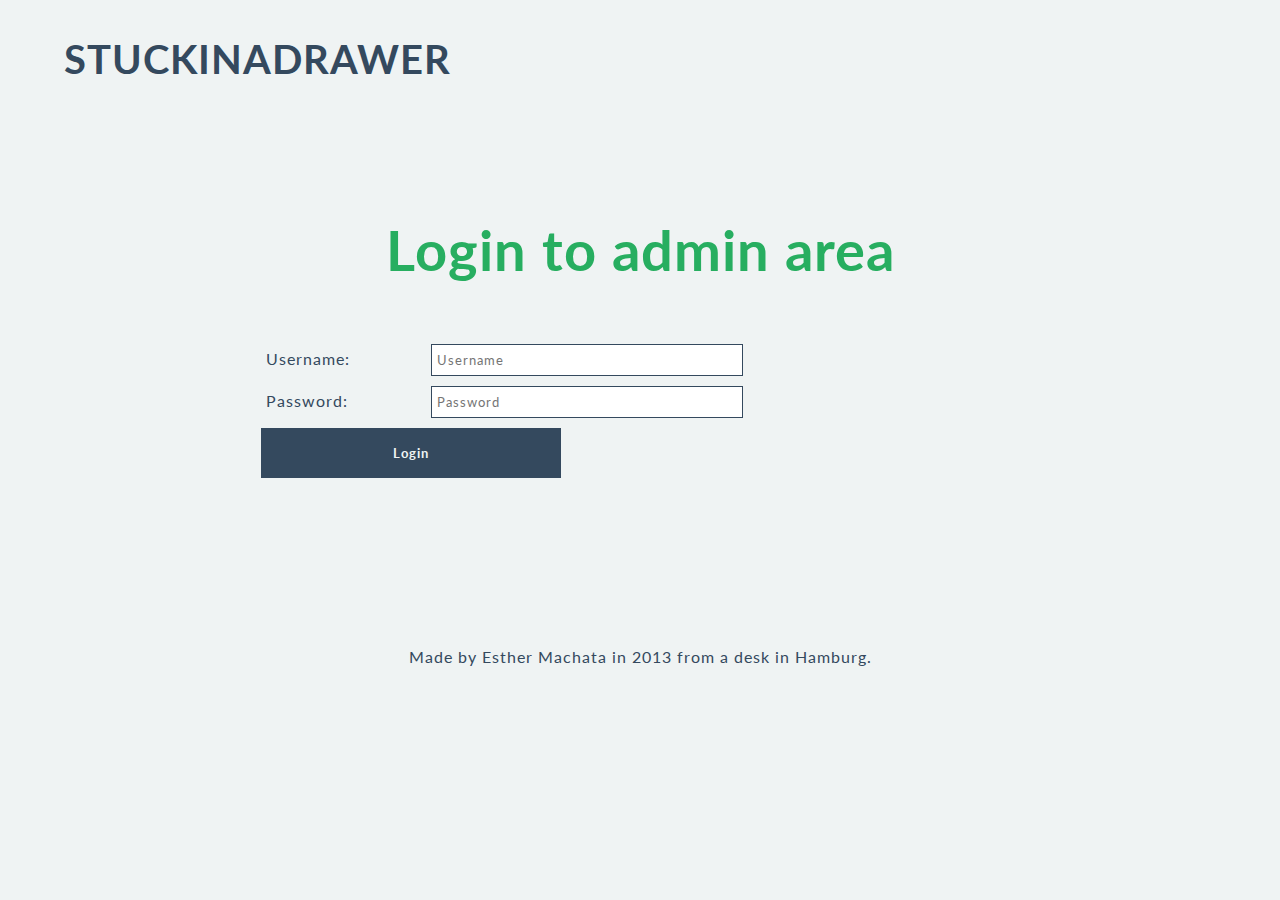
<file: admin/index.html>
<!DOCTYPE html>
<html lang="en">
<head>
    <title></title>
    <meta charset="utf-8">
    <link href="style.css" rel="stylesheet">
    <script src="http://code.jquery.com/jquery-1.10.1.min.js"></script>
    <script src="login.js"></script>
    <script src="../js/ajax.js"></script>
</head>
<body>

<header>
    <h1>stuckinadrawer</h1>

</header>

<section id="login">
    <h1>Login to admin area</h1>

    <form name="loginForm">
        <label>Username: </label><input name="username" placeholder="Username" required> <br>
        <label>Password: </label><input type="password" name="password" placeholder="Password" required> <br>
        <input type="button" value="Login" id="loginButton" onclick="submitLoginData();">
    </form>

</section>

<footer>Made by Esther Machata in 2013 from a desk in Hamburg.</footer>

</body>
</html>
</file>
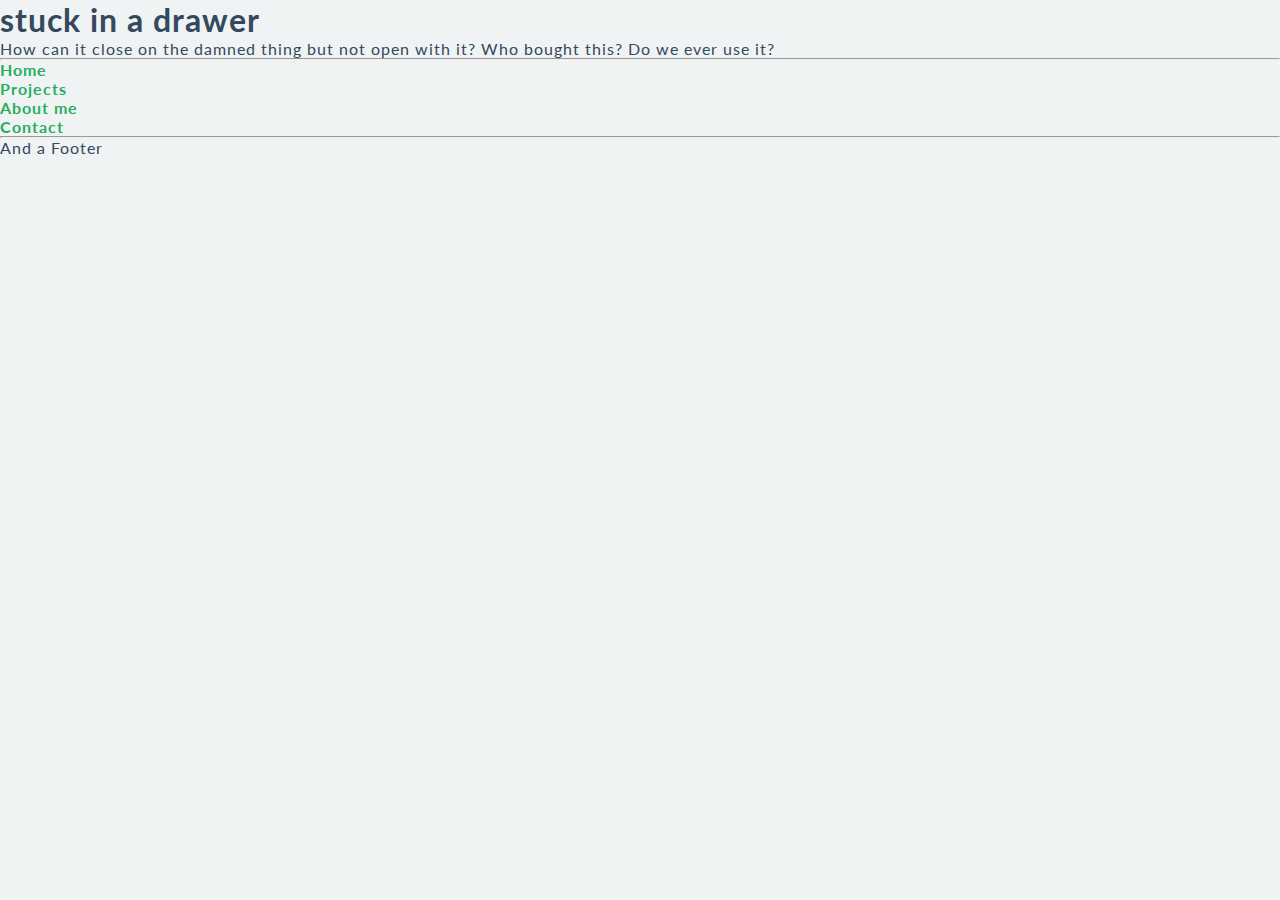
<file: index2.html>
<!DOCTYPE html>
<html lang="en">
<head>
    <meta charset="utf-8">
    <title>stuckinadrawer.com</title>
    <script src="http://code.jquery.com/jquery-1.10.1.min.js"></script>
    <link href='http://fonts.googleapis.com/css?family=Open+Sans:400,800' rel='stylesheet' type='text/css'>
    <link href="css/style.css" rel="stylesheet">
    <script src="js/blog.js"></script>
    <script src="js/ajax.js"></script>
    <script src="js/stuckinadrawer.js"></script>


</head>

<body>


<div id="container">
    <div id="header">
        <h1>stuck in a drawer</h1>

        <p>How can it close on the damned thing but not open with it?
            Who bought this? Do we ever use it?</p>
    </div>

    <div id="navbar">
        <hr>
        <ul>
            <li class="current"><a href="index2.html">Home</a></li>
            <li><a href="index2.html?page=projects">Projects</a></li>
            <li><a href="index2.html?page=about">About me</a></li>
            <li><a href="index2.html?page=contact">Contact</a></li>
        </ul>
        <hr>
    </div>

    <div id="content">


    </div>

    <div id="footer">
        <p>And a Footer</p>
    </div>

</div>
</body>
</html>
</file>
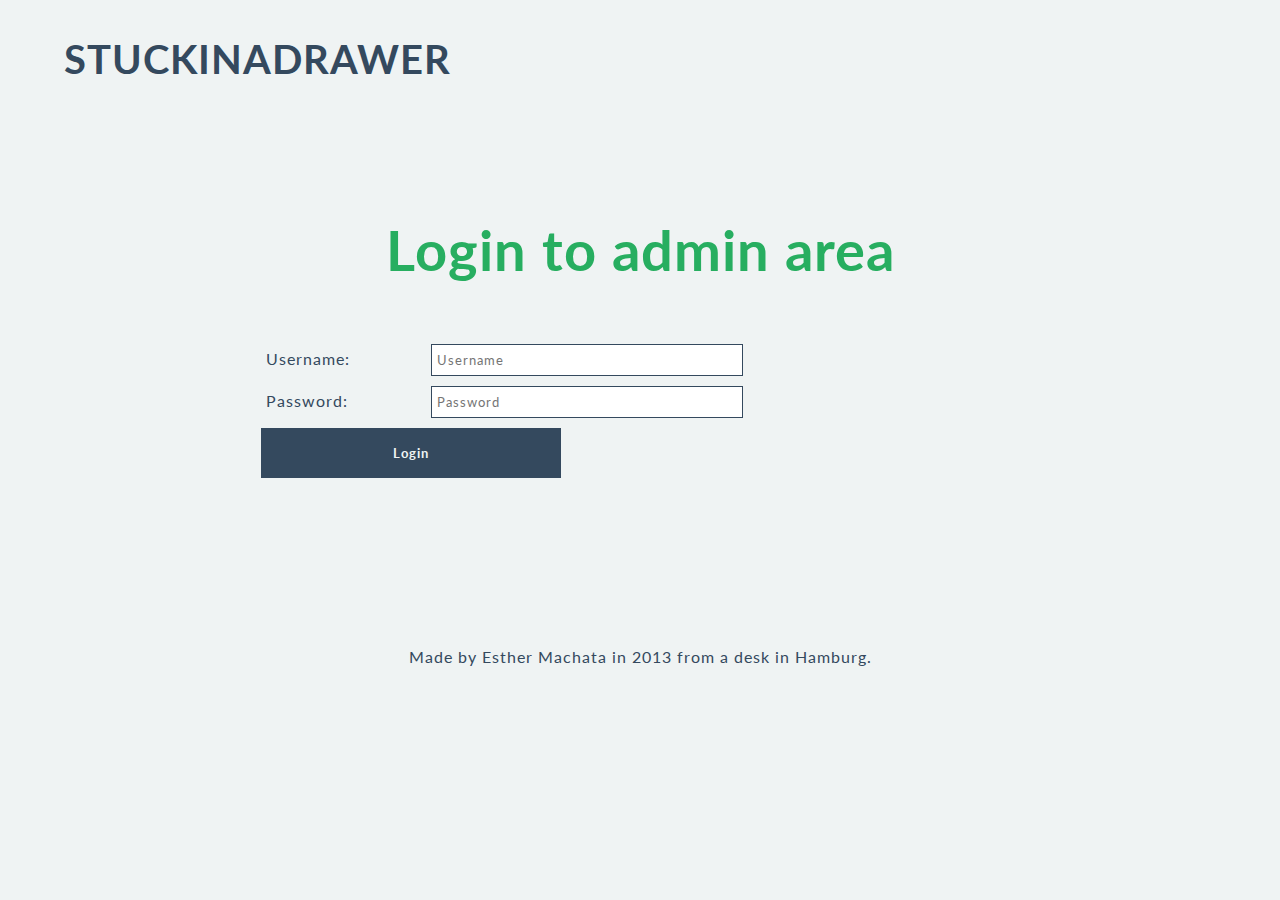
<file: index_admin.html>
<!DOCTYPE html>
<html lang="en">
<head>
    <title></title>
    <meta charset="utf-8">
    <link href="admin/style.css" rel="stylesheet">
    <script src="http://code.jquery.com/jquery-1.10.1.min.js"></script>
    <script src="admin/login.js"></script>
    <script src="js/ajax.js"></script>
</head>
<body>

<header>
    <h1>stuckinadrawer</h1>

</header>

<section id="login">
    <h1>Login to admin area</h1>

    <form name="loginForm">
        <label>Username: </label><input name="username" placeholder="Username" required> <br>
        <label>Password: </label><input type="password" name="password" placeholder="Password" required> <br>
        <input type="button" value="Login" id="loginButton" onclick="submitLoginData();">
    </form>

</section>

<footer>Made by Esther Machata in 2013 from a desk in Hamburg.</footer>

</body>
</html>
</file>
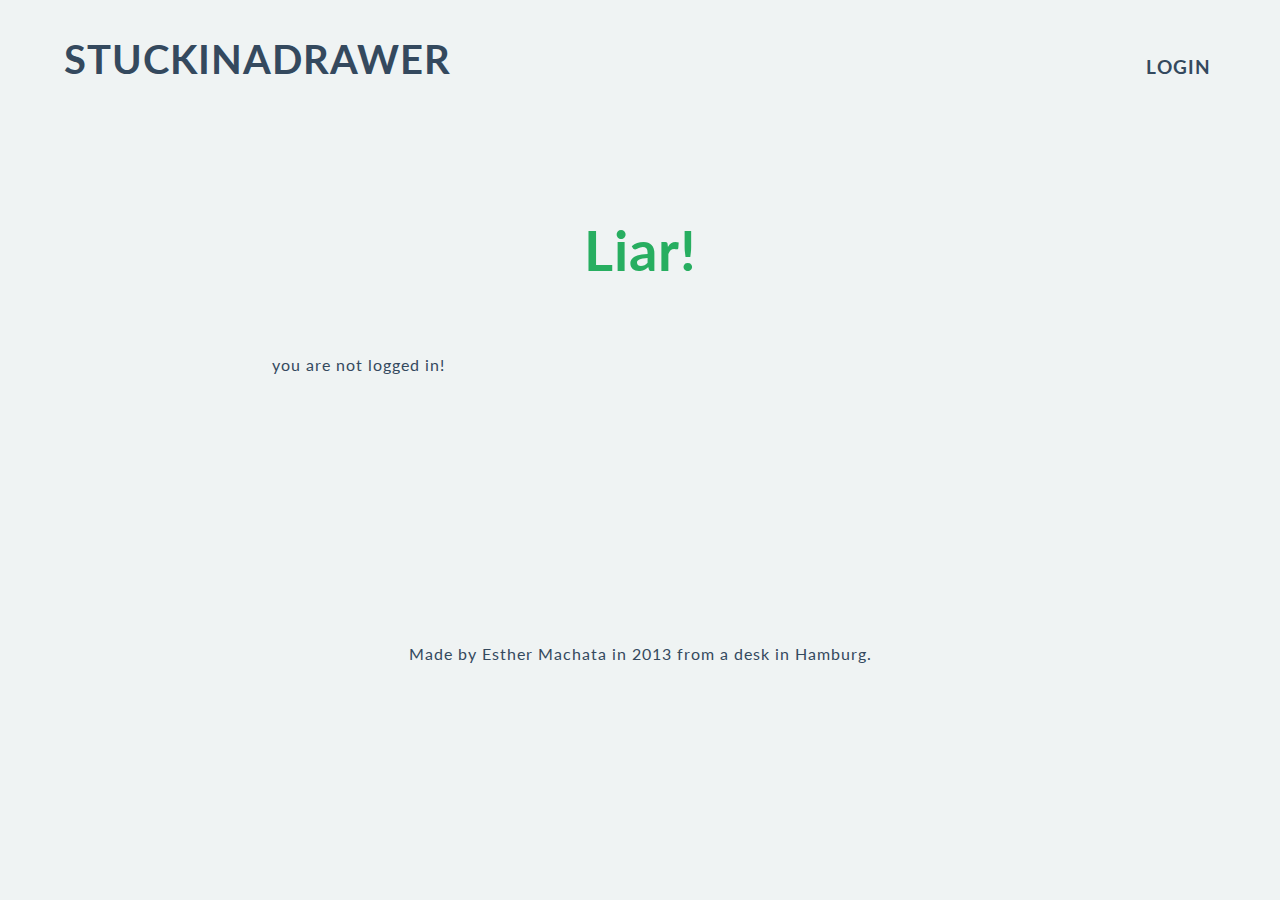
<file: admin/adminarea.html>
<!DOCTYPE html>
<html lang="en">
<head>
    <title></title>
    <meta charset="utf-8">
    <link href="style.css" rel="stylesheet">
    <link rel="import" href="editForm.html">
    <script src="http://code.jquery.com/jquery-1.10.1.min.js"></script>
    <script src="admin.js"></script>
    <script src="../js/ajax.js"></script>
</head>
<body>

<header>
    <h1>stuckinadrawer</h1>
    <nav><a href="###" id="logInAndOut">Login</a></nav>

</header>

<section id="admin">
    <h1>Liar!</h1>

    <p>you are not logged in!</p>


</section>


<footer>Made by Esther Machata in 2013 from a desk in Hamburg.</footer>

</body>
</html>
</file>
<file: admin/style.css>
@import url(http://fonts.googleapis.com/css?family=Lato:400,700italic);

* {
    padding: 0;
    margin: 0;
}

body {
    background: #EFF3F3;
    font-family: 'Lato', sans-serif;
    letter-spacing: 1px;
    color: #34495E;
}

header {
    text-align: justify;
    height: 4em;
    padding: 2em 5%;
    text-transform: uppercase;
}

header {
    text-align: justify;
    height: 4em;
    padding: 2em 5%;
    text-transform: uppercase;
}

header h1,
header nav {
    display: inline-block;
    font-weight: 700;
}

header nav a {
    padding: 5px;
    font-size: 120%;
}

header::after {
    content: '';
    display: inline-block;
    width: 100%;
}

header h1 {
    height: 100%;
    font-size: 250%;
}

header h1::before {
    content: '';
    display: inline-block;
    vertical-align: middle;
    height: 100%;
}

nav a:link,
nav a:visited,
nav a:active {
    color: #34495E;
    text-decoration: none;
    font-weight: bold;
}

nav a:hover {
    color: #27AE60;
    text-decoration: none;
    font-weight: bold;
}

section {
    padding: 2em 20%;
    min-height: 20em;
}

section h1 {
    padding: 1em;
    font-size: 350%;
    color: #27AE60;
    text-align: center;

}

p {
    margin: 1em;
}

footer {
    padding: 2em 0;
    text-align: center;
    margin-top: 100px;
    bottom: 0;
    width: 100%;
}

a:link,
a:visited,
a:active {
    color: #27AE60;
    text-decoration: none;
    font-weight: bold;
}

a:hover {
    text-decoration: underline;
}

label, input, textarea {

    margin: 5px;
    font-family: 'Lato', sans-serif;
    letter-spacing: 1px;
    padding: 5px;
}

label {

    width: 150px;
    display: inline-block;
    float: left;

}

input {
    border: solid #34495E 1px;
    width: 300px;
    height: 20px;

}

textarea {
    border: solid #34495E 1px;
    width: 600px;
}

#loginButton {
    background-color: #34495E;
    color: #EFF3F3;
    display: inline-block;
    vertical-align: baseline;
    margin: 5px;
    padding: 10px 40px;
    font-family: 'Lato', sans-serif;
    letter-spacing: 1px;
    font-weight: bold;
    height: 50px;

}

#loginButton:hover {
    background-color: #25354a;
}

#deleteButton {
    background-color: #bc1c20;
    color: #EFF3F3;
    display: inline-block;
    vertical-align: baseline;
    margin: 5px;
    padding: 10px 40px;
    font-family: 'Lato', sans-serif;
    letter-spacing: 1px;
    font-weight: bold;
    height: 50px;
}

#deleteButton:hover {
    background-color: #9d171b;
}
</file>
<file: css/style.css>
@import url(http://fonts.googleapis.com/css?family=Lato:400,700italic);

* {
    padding: 0;
    margin: 0;
}

body {
    background: #EFF3F3;
    font-family: 'Lato', sans-serif;
    letter-spacing: 1px;
    color: #34495E;
}

header {
    text-align: justify;
    height: 4em;
    padding: 2em 5%;
    text-transform: uppercase;
}

header h1,
header nav {
    display: inline-block;
    font-weight: 700;
}

header nav a {
    padding: 5px;
    font-size: 120%;
}

header::after {
    content: '';
    display: inline-block;
    width: 100%;
}

header h1 {
    height: 100%;
    font-size: 250%;
}

header h1::before {
    content: '';
    display: inline-block;
    vertical-align: middle;
    height: 100%;
}

nav a:link,
nav a:visited,
nav a:active {
    color: #34495E;
    text-decoration: none;
    font-weight: bold;
}

nav a:hover {
    color: #27AE60;
    text-decoration: none;
    font-weight: bold;
}

section {
    padding: 2em 20%;
    min-height: 20em;
}

section p {
    width: 700px;
    margin: auto;

}

section h1 {
    padding: 1em;
    font-size: 350%;
    color: #27AE60;
    text-align: center;

}

#hello {
    background: #34495E;
    color: #fff;
}

#contact {
    background: #34495E;
    color: #fff;
    text-align: center;
}

#contact img {
    margin: 2em;
}

#projectOverview > img {
    background: #fff;
    margin: 2em;
    height: 200px;
    width: 200px;
    /* border: solid #34495E 4px;
     -webkit-border-radius: 20px;
     -moz-border-radius: 20px;
     border-radius: 20px;*/
    border: solid #34495E 2px;
}

#projectOverview > img:hover {
    border: solid #27AE60 2px;
}

b {
    color: #27AE60;
}

footer {
    padding: 2em 5%;
    text-align: center;
}

a:link,
a:visited,
a:active {
    color: #27AE60;
    text-decoration: none;
    font-weight: bold;
}

a:hover {
    text-decoration: underline;
}

button {
    background-color: #34495E;
    color: #EFF3F3;
    display: block;
    vertical-align: baseline;
    margin: 50px auto;
    padding: 10px 40px;
    font-family: 'Lato', sans-serif;
    letter-spacing: 1px;
    font-weight: bold;
    border: 0;
}

button:hover {
    background-color: #25354a;
}

.details {
    display: none;
    position: fixed;
    height: 80%;
    width: auto;
    background: #EFF3F3;
    top: 50%;
    left: 50%;
    -webkit-transform: translate(-50%, -50%);
    transform: translate(-50%, -50%);
    z-index: 10;
    border: 3px solid #34495E;
    overflow: auto;
    padding: 10px 50px;
}

.detailsBackground {
    background: #000000; /*Sample*/
    width: 100%;
    height: 100%;
    display: none;
    position: fixed;
    top: 0;
    left: 0;
    z-index: 8;
    opacity: 0.5;
}

.details img {
    height: 300px;
    width: 500px;
    display: block;
    margin: 2em auto;
    border: solid #34495E 2px;

}

.details ul {
    margin-left: 70px;
}

.description {
    padding: 20px 0;
    font-weight: bold;

}

blockquote {

    margin-top: 20px;
    margin-bottom: 20px;
    margin-left: 50px;
    padding-left: 15px;
    border-left: 3px solid #34495E;
}

#projectDetails {
    display: hidden;
    min-height: 0;
}
</file>
